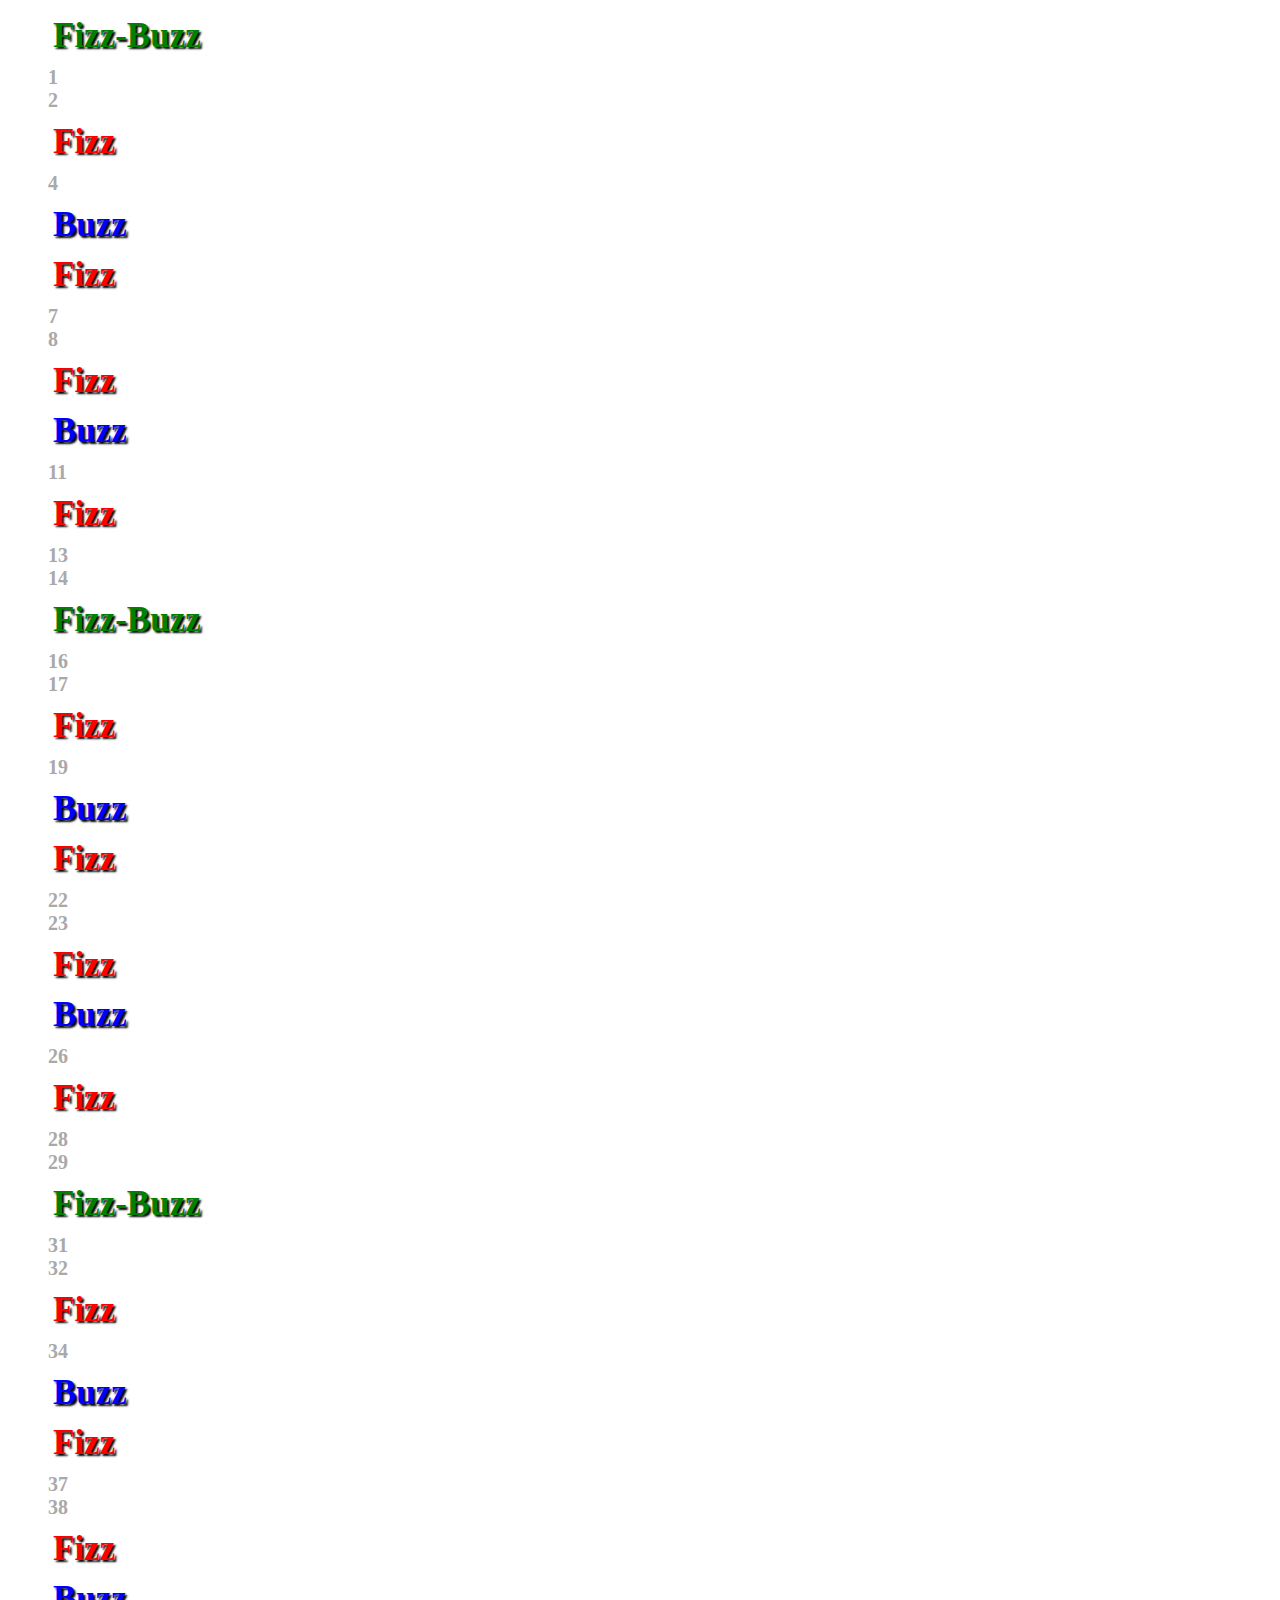
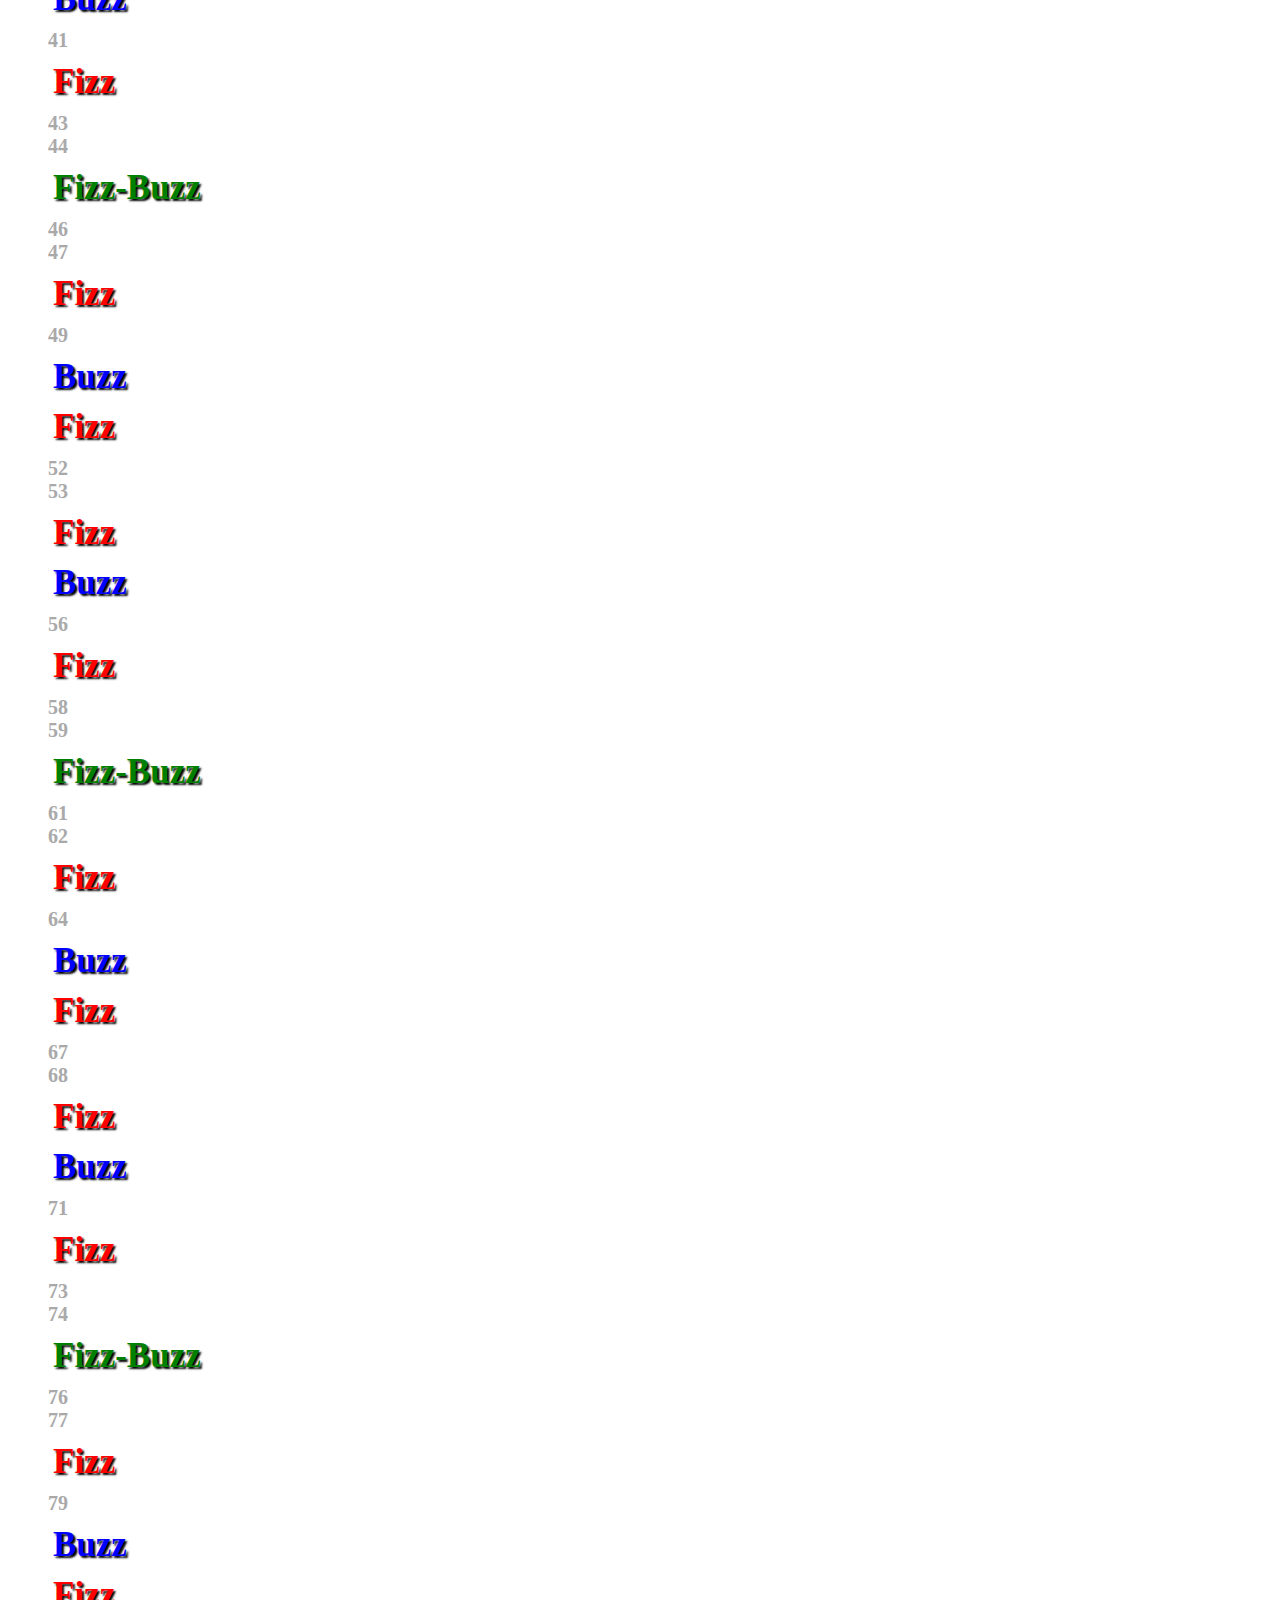
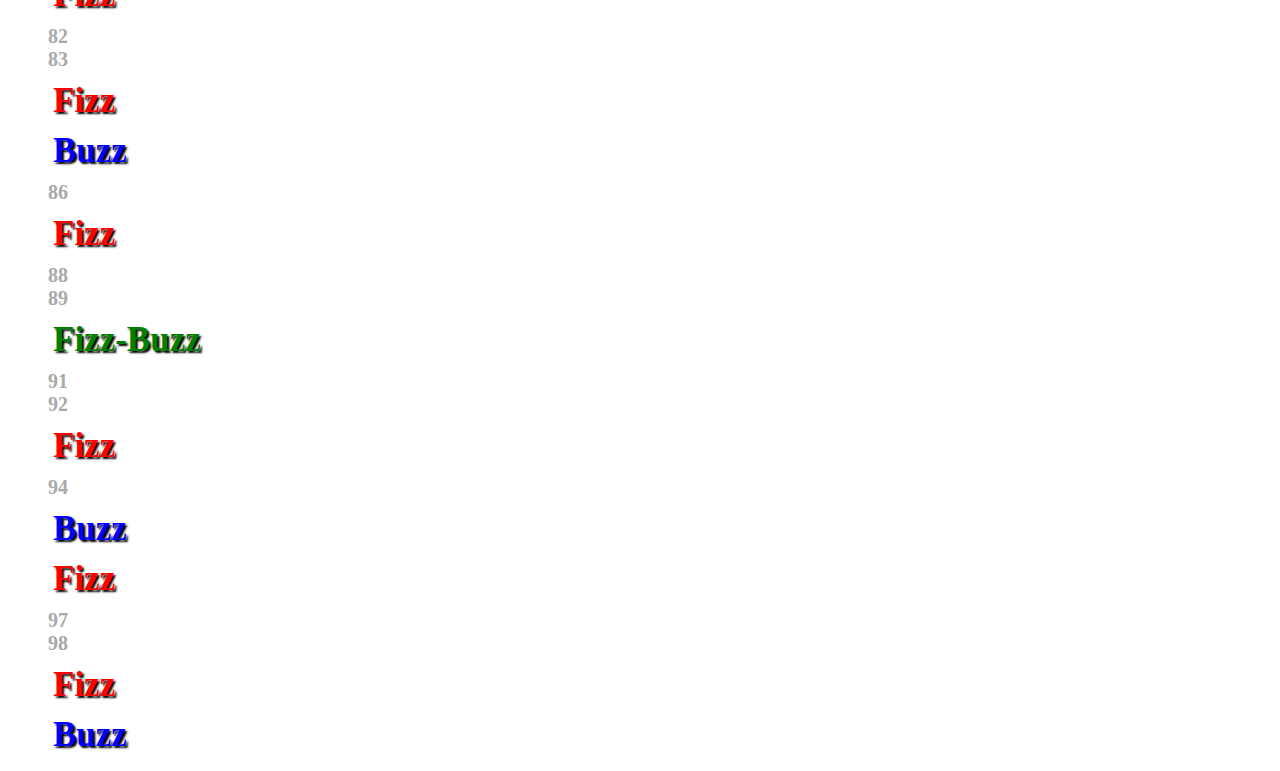
<file: index-bonus.html>
<!DOCTYPE html>
<html lang="it" dir="ltr">
  <head>
    <meta charset="utf-8">
    <title>Fizz-Buzz Game</title>
    <link rel="stylesheet" href="css/style.css">
  </head>
  <body>
    <ul>
    </ul>
  <script src="js/script-bonus.js" charset="utf-8"></script>
  </body>
</html>
</file>
<file: css/style.css>
ul{
  list-style: none;
}
.fizz,.buzz,.fizz-buzz{
  font-size: 35px;
  font-weight: bold;
  text-shadow: 2px 2px 2px #000;
  margin: 10px 5px;
  font-family: cursive;
}

.fizz{
  color: red;
}
.buzz{
  color:blue;
}
.fizz-buzz{
  color: green;
}
.number{
  color: darkgrey;
  font-size: 20px;
  font-weight: bold;
}
</file>
